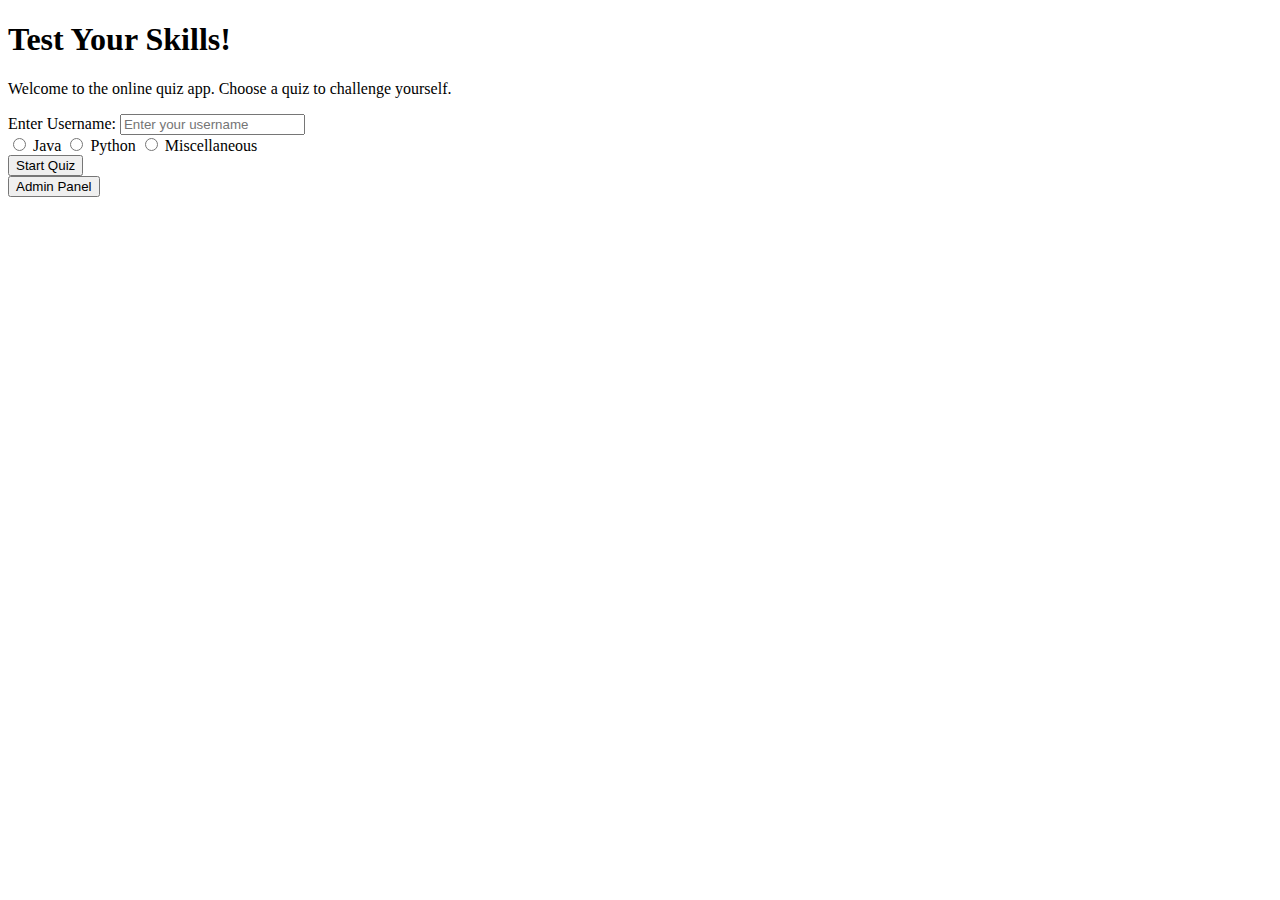
<file: src/main/resources/templates/index.html>
<!DOCTYPE html>
<html xmlns="http://www.w3.org/1999/xhtml"
      xmlns:th="http://www.thymeleaf.org/">
<head>
    <meta charset="UTF-8">
    <meta name="viewport" content="width=device-width, initial-scale=1.0">
    <title>Quiz App</title>
    <link rel="stylesheet" th:href="@{style.css}">
</head>
<div id="home">
<body>
<div class="quiz-container">
    <h1>Test Your Skills!</h1>
    <p>Welcome to the online quiz app. Choose a quiz to challenge yourself.</p>
    <form action="/quiz" method="POST">
        <label for="username">Enter Username:</label>
        <input type="text" id="username" name="username" placeholder="Enter your username" th:required="required">
        <br>
        <label>
    	<input type="radio" name="quiztype" value="java" th:required="required">
    	Java
	  </label>
	
	  <label>
	    <input type="radio" name="quiztype" value="python">
	    Python
	  </label>
	
	  <label>
	    <input type="radio" name="quiztype" value="miscellaneous">
	    Miscellaneous
	  </label><br>
        
        <button class="buttons" type="submit">Start Quiz</button>
        
    </form>
    <button class="buttons" type="button" onclick="location.href='admin'">Admin Panel </button>
    </div> 
</body>
</div>
</html>
</file>
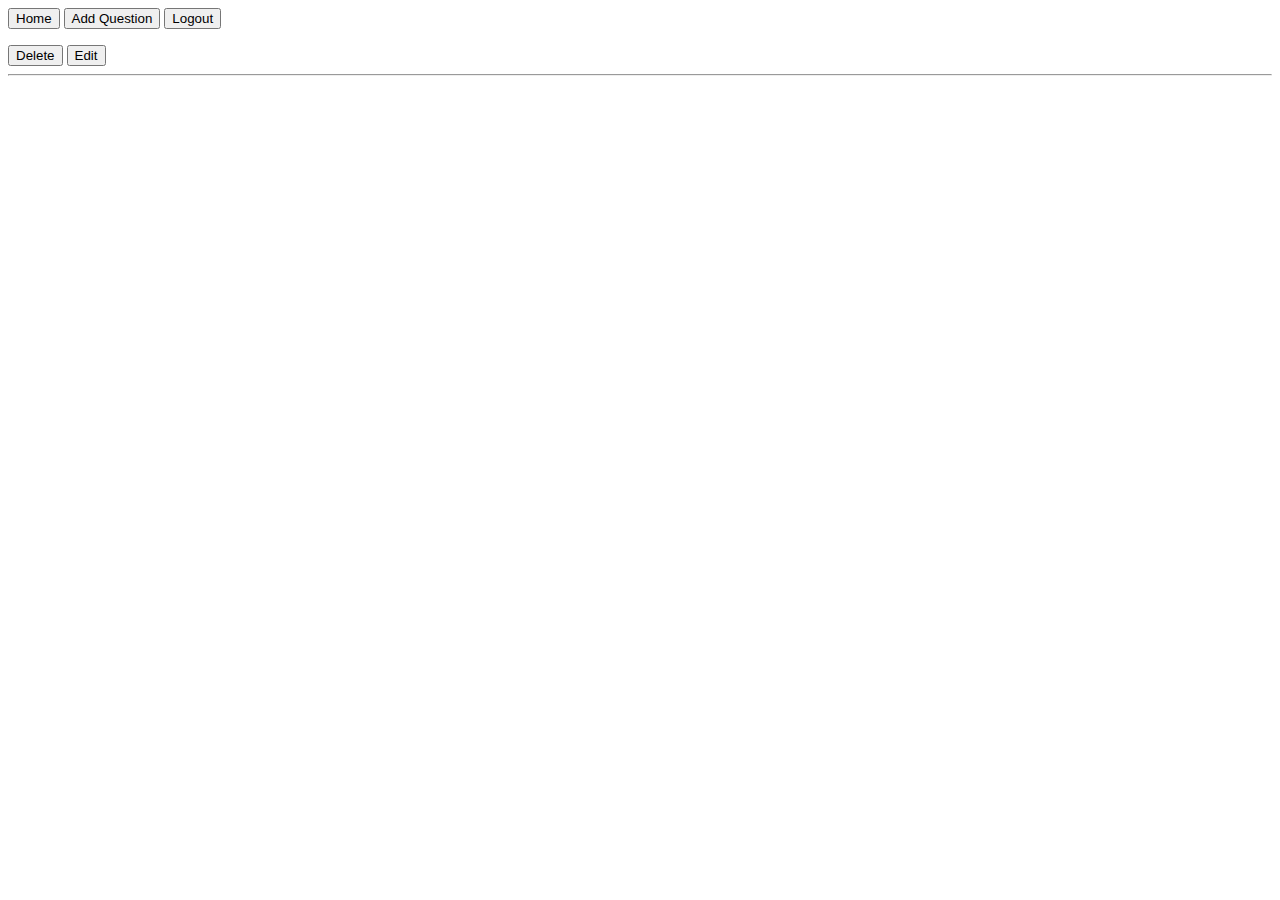
<file: src/main/resources/templates/admin.html>
<!DOCTYPE html>
<html xmlns="http://www.w3.org/1999/xhtml"
      xmlns:th="http://www.thymeleaf.org/">
<meta charset="UTF-8">
<head>
<title>Admin</title>
<link rel="stylesheet" th:href="@{/style.css}"></head>
<body>
	
	<div class="quiz-container">
		
		<button class="topButtons" type="button" th:onclick="window.location.href='/'">Home</button>
		<a th:href="@{/create}">
			<button type="button" class="topButtons" th:onclick="window.location.href='/create'">Add Question</button>
		</a>
		<button class="topButtons" type="button" th:onclick="window.location.href='/logout'">Logout</button>
		<div th:each="ques, i: ${allQuestions.questions}">
	    	<p class="title" th:text="${ques.questionTitle}">
	        </p>
	        	<div class="adminOptions">
					
					<p th:text="${ques.option1}"></p>
					<p th:text="${ques.option2}"></p>
					<p th:text="${ques.option3}"></p>
					<p th:text="${ques.option4}"></p>
					
				</div>
				
	  <p class="rightAnswer" th:text="'Right Answer:- '+${ques.rightAnswer == 1 ? ques.option1 : ques.rightAnswer == 2 ? ques.option2 : ques.rightAnswer == 3 ? ques.option3 : ques.option4}"></p>
				<div class="adminOptions">
					<p th:text="'Difficulty:- '+${ques.difficultyLevel}"</p>				
					<p th:text="'Category:- '+${ques.category}"</p>
				</div>
				<a th:href="@{/delete/{id}(id=${ques.id})}">
					<button type="button" class="featureButtons" onclick="return confirm('Are you sure?')">Delete</button>
				</a>
				<a th:href="@{/edit/{id}(id=${ques.id})}">
					<button type="button" class="featureButtons" onclick="return confirm('Are you sure?')">Edit</button>
				</a>
				<hr>
	        </input>
	    
	    </div>
	
	 </div>
	 
</body>
</html>
</file>
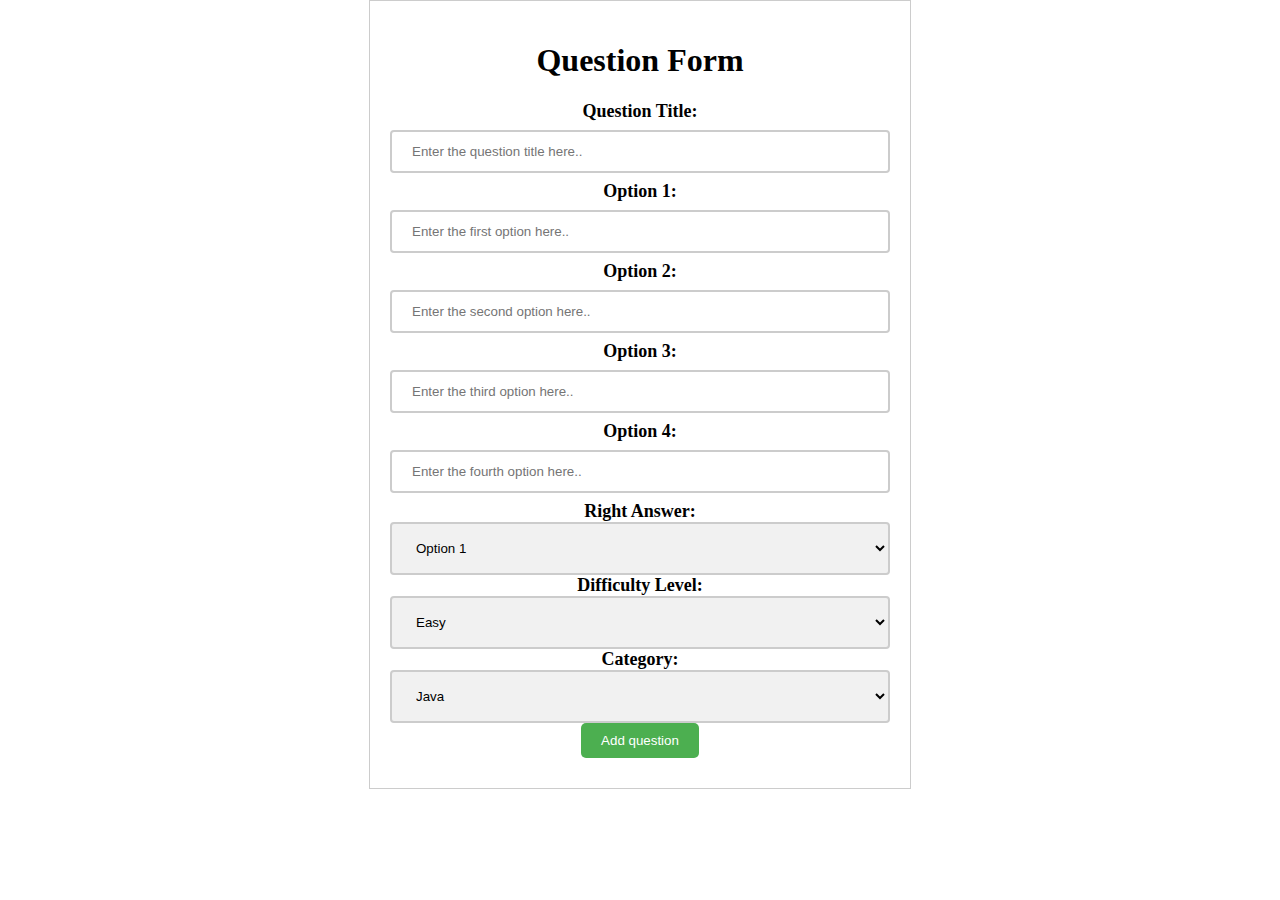
<file: src/main/resources/templates/create.html>
<!DOCTYPE html>
<html>
<head>
  <style>
    /* Style the input fields */
    input[type=text] {
      width: 100%;
      padding: 12px 20px;
      margin: 8px 0;
      box-sizing: border-box;
      border: 2px solid #ccc;
      border-radius: 4px;
    }

    /* Style the select elements */
    select {
      width: 100%;
      padding: 16px 20px;
      border: 2px solid #ccc;
      border-radius: 4px;
      background-color: #f1f1f1;
    }

.quiz-container {
  text-align: center;
  padding: 20px;
  border: 1px solid #ccc;
  margin: 0 auto;
  width: 500px;
}
.buttons {
  background-color: #4CAF50;
  color: white;
  padding: 10px 20px;
  border: none;
  border-radius: 5px;
  cursor: pointer;
  margin-bottom: 10px;
  bottom: 2%;
  position: sticky;  
}
.buttons:hover {
    background-color: #3e8e41;
}
label {
	font-size: 18px;
	font-weight: bold;
}


  </style>
</head>
<body class="quiz-container">

  <h1>Question Form</h1>

  <!-- Create a form element to submit the data -->
  <form action="/add" method="post" th:object="${question}">

    <!-- Create a text input field for the question title -->
    <label for="questionTitle">Question Title:</label>
    <input type="text" id="questionTitle" name="questionTitle" placeholder="Enter the question title here..">

    <!-- Create four text input fields for the options -->
    <label for="option1">Option 1:</label>
    <input type="text" id="option1" name="option1" placeholder="Enter the first option here..">

    <label for="option2">Option 2:</label>
    <input type="text" id="option2" name="option2" placeholder="Enter the second option here..">

    <label for="option3">Option 3:</label>
    <input type="text" id="option3" name="option3" placeholder="Enter the third option here..">

    <label for="option4">Option 4:</label>
    <input type="text" id="option4" name="option4" placeholder="Enter the fourth option here..">

   
    <label for="rightAnswer">Right Answer:</label>
    <select id="rightAnswer" name="rightAnswer">
      <option value=1>Option 1</option>
      <option value=2>Option 2</option>
      <option value=3>Option 3</option>
      <option value=4>Option 4</option>
    </select>

    <!-- Create a dropdown menu for the difficulty level -->
    <label for="difficultyLevel">Difficulty Level:</label>
    <select id="difficultyLevel" name="difficultyLevel">
      <option value="easy">Easy</option>
      <option value="medium">Medium</option>
      <option value="hard">Hard</option>
    </select>

    <!-- Create a dropdown menu for the category -->
    <label for="category">Category:</label>
    <select id="category" name="category">
      <option value="java">Java</option>
      <option value="python">Python</option>
    </select>

    <button class="buttons" type="submit">Add question</button>

  </form>

</body>
</html>
</file>
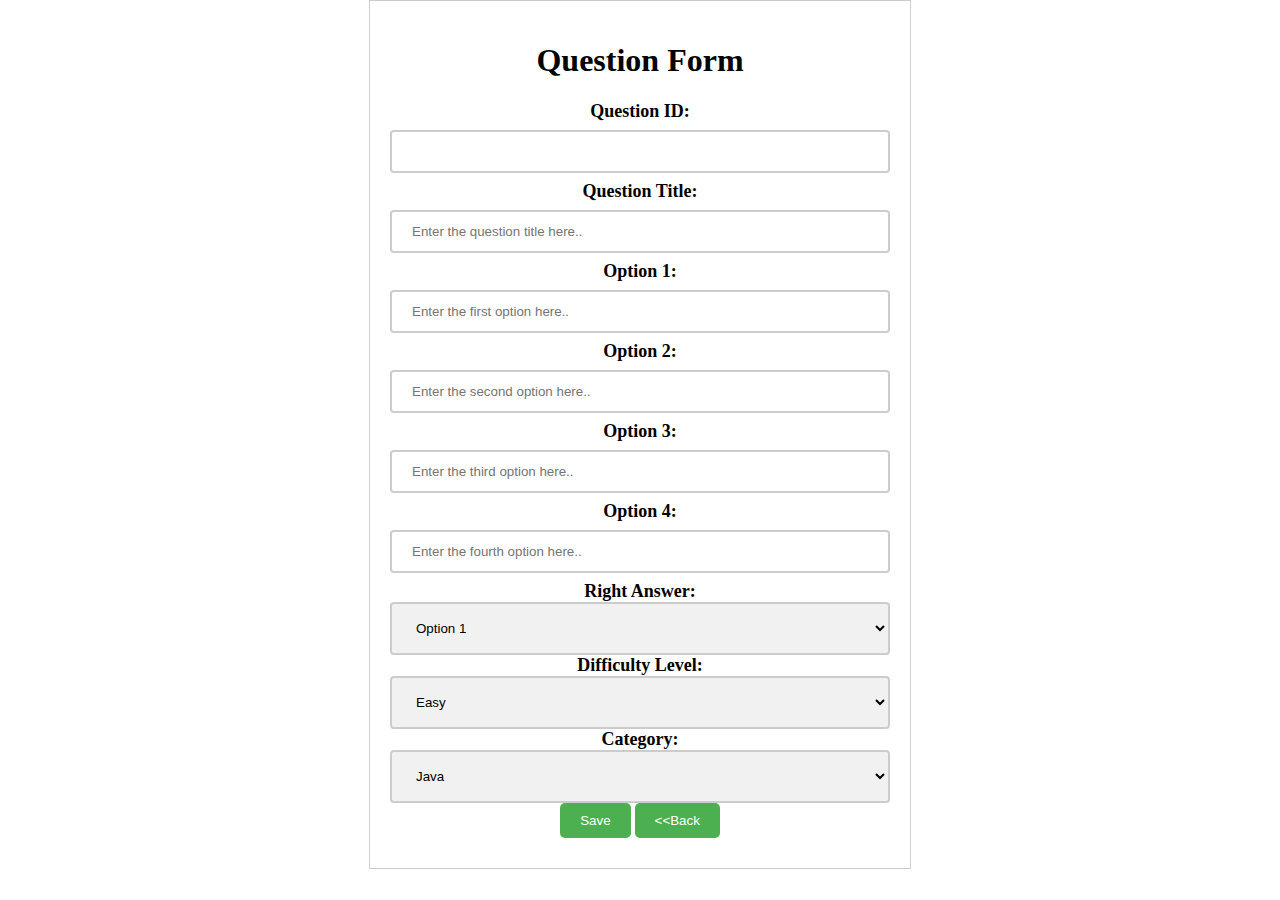
<file: src/main/resources/templates/edit.html>
<!DOCTYPE html>
<html>
<head>
  <style>
    /* Style the input fields */
    input[type=text] {
      width: 100%;
      padding: 12px 20px;
      margin: 8px 0;
      box-sizing: border-box;
      border: 2px solid #ccc;
      border-radius: 4px;
    }

    /* Style the select elements */
    select {
      width: 100%;
      padding: 16px 20px;
      border: 2px solid #ccc;
      border-radius: 4px;
      background-color: #f1f1f1;
    }

.quiz-container {
  text-align: center;
  padding: 20px;
  border: 1px solid #ccc;
  margin: 0 auto;
  width: 500px;
}
.buttons {
  background-color: #4CAF50;
  color: white;
  padding: 10px 20px;
  border: none;
  border-radius: 5px;
  cursor: pointer;
  margin-bottom: 10px;
  bottom: 2%;
  position: sticky;  
}
.buttons:hover {
    background-color: #3e8e41;
}
label {
	font-size: 18px;
	font-weight: bold;
}


  </style>
</head>
<body class="quiz-container">

  <h1>Question Form</h1>

  <!-- Create a form element to submit the data -->
  <form action="/add" method="post" th:object="${question}">
	
    <label for="questionTitle">Question ID:</label>
    <input type="text" id="questionTitle" name="id" th:value="${ques.id}" readonly>
	
	
    <!-- Create a text input field for the question title -->
    <label for="questionTitle">Question Title:</label>
    <input type="text" id="questionTitle" name="questionTitle" placeholder="Enter the question title here.." th:value="${ques.questionTitle}">

    <!-- Create four text input fields for the options -->
    <label for="option1">Option 1:</label>
    <input type="text" id="option1" name="option1" placeholder="Enter the first option here.." th:value="${ques.option1}">

    <label for="option2">Option 2:</label>
    <input type="text" id="option2" name="option2" placeholder="Enter the second option here.." th:value="${ques.option2}">

    <label for="option3">Option 3:</label>
    <input type="text" id="option3" name="option3" placeholder="Enter the third option here.." th:value="${ques.option3}">

    <label for="option4">Option 4:</label>
    <input type="text" id="option4" name="option4" placeholder="Enter the fourth option here.." th:value="${ques.option4}">

   
    <label for="rightAnswer">Right Answer:</label>
    <select id="rightAnswer" name="rightAnswer" th:value=${ques.rightAnswer}>
      <option value=1>Option 1</option>
      <option value=2>Option 2</option>
      <option value=3>Option 3</option>
      <option value=4>Option 4</option>
    </select>

    <!-- Create a dropdown menu for the difficulty level -->
    <label for="difficultyLevel">Difficulty Level:</label>
    <select id="difficultyLevel" name="difficultyLevel" th:value=${ques.difficultyLevel}>
      <option value="easy">Easy</option>
      <option value="medium">Medium</option>
      <option value="hard">Hard</option>
    </select>

    <!-- Create a dropdown menu for the category -->
    <label for="category">Category:</label>
    <select id="category" name="category" th:value=${ques.category}>
      <option value="java">Java</option>
      <option value="python">Python</option>
    </select>

    <button class="buttons" type="submit">Save</button>
    <button class="buttons" type="button" th:onclick="window.location.href='/admin'">&lt;&lt;Back</button>
    

  </form>

</body>
</html>
</file>
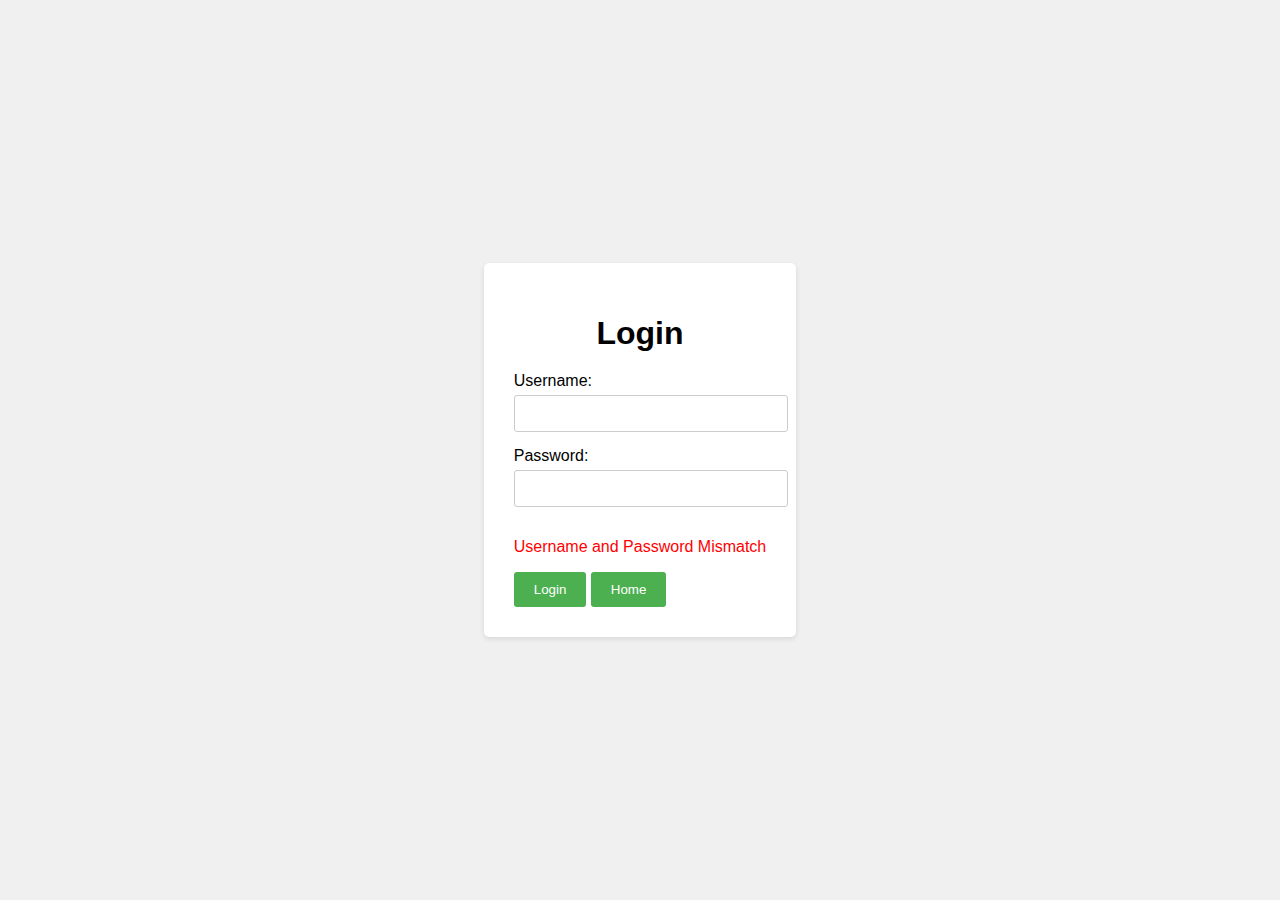
<file: src/main/resources/templates/login.html>
<!DOCTYPE html>
<html xmlns="http://www.w3.org/1999/xhtml"
      xmlns:th="http://www.thymeleaf.org/">
<head>
  <meta charset="UTF-8">
  <meta name="viewport" content="width=device-width, initial-scale=1.0">
  <title>Login Page</title>
  <style>
  	body {
  font-family: sans-serif;
  margin: 0;
  padding: 0;
  display: flex;
  justify-content: center;
  align-items: center;
  min-height: 100vh;
  background-color: #f0f0f0;
}

.container {
  background-color: #fff;
  padding: 30px;
  border-radius: 5px;
  box-shadow: 0 2px 5px rgba(0, 0, 0, 0.1);
}

h1 {
  text-align: center;
  margin-bottom: 20px;
}

label {
  display: block;
  margin-bottom: 5px;
}

input[type="text"],
input[type="password"] {
  width: 100%;
  padding: 10px;
  border: 1px solid #ccc;
  border-radius: 3px;
  margin-bottom: 15px;
}

button {
  background-color: #4CAF50;
  color: white;
  padding: 10px 20px;
  border: none;
  border-radius: 3px;
  cursor: pointer;
}

button:hover {
  opacity: 0.8;
}

.error{
	color:red;
}
  	
  </style>
</head>
<body>
  <div class="container">
    <h1>Login</h1>
    <form th:action="@{/login}" method="post">
      <label for="username">Username:</label>
      <input type="text" id="username" name="username" required>
      <label for="password">Password:</label>
      <input type="password" id="password" name="password" required>
      
      <div th:if="${param.error}" class="error">
      	<p>Username and Password Mismatch</p>
	  </div>
      
      <button type="submit">Login</button>
      <button type="button" th:onclick="window.location.href='/'">Home</button>
      
    </form>
  </div>
</body>
</html>
</file>
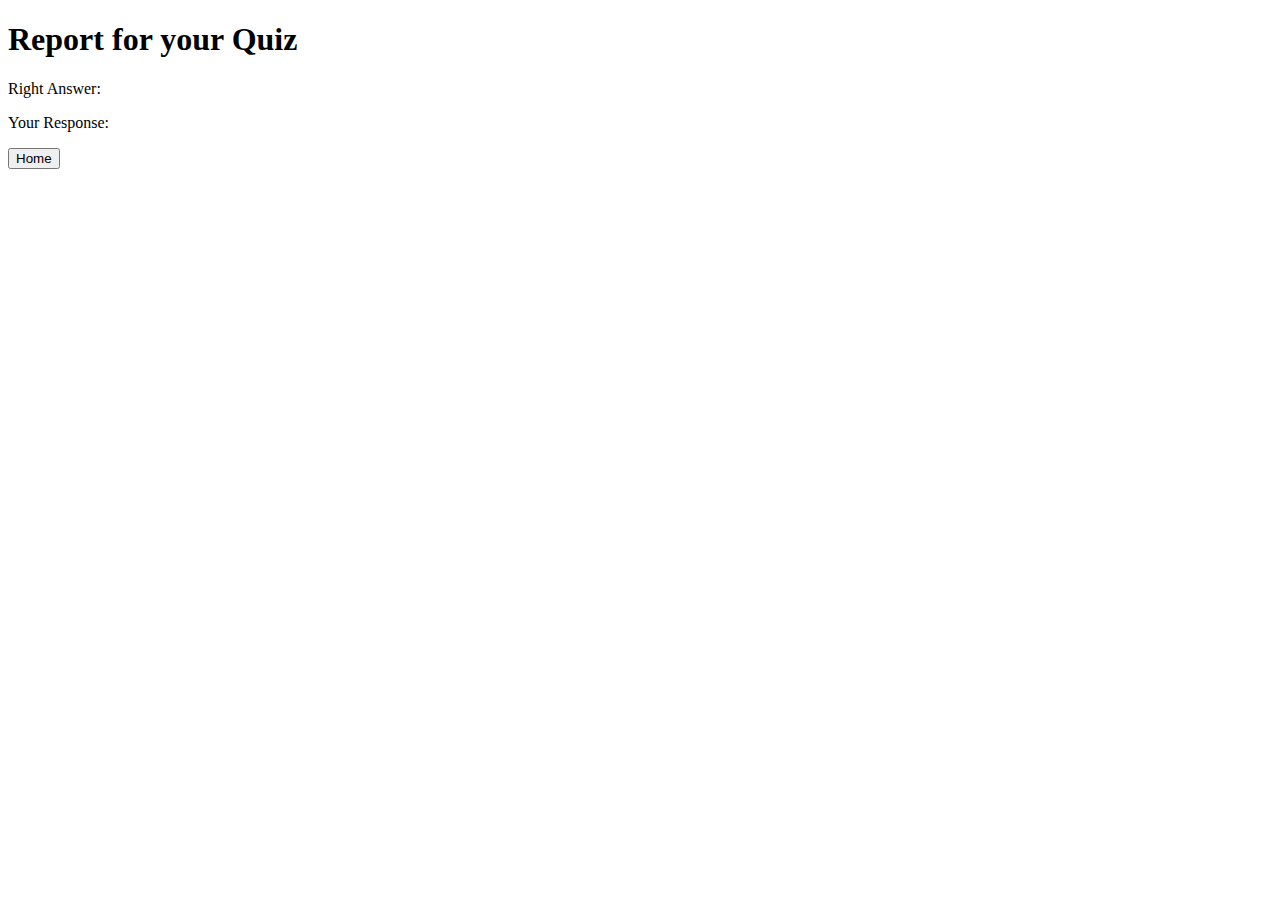
<file: src/main/resources/templates/report.html>
<!DOCTYPE html>
<html xmlns="http://www.w3.org/1999/xhtml"
      xmlns:th="http://www.thymeleaf.org/">
<meta charset="UTF-8">
<head>
<title>Report</title>
<link rel="stylesheet" th:href="@{/style.css}"></head>
<body>
  <div class="quiz-container">
	<h1>Report for your Quiz</h1>
    
      <div id="answers" th:each="ques, i: ${allQuestions.questions}">
      <p class="title"
      th:text="'Question:&nbsp'+${ques.questionTitle}"></p>
    <div class="option">
	  <p class="heading">Right Answer:&nbsp</p>
	  <p class="rightAnswer" th:text="${ques.rightAnswer == 1 ? ques.option1 : ques.rightAnswer == 2 ? ques.option2 : ques.rightAnswer == 3 ? ques.option3 : ques.option4}"></p>
	  </div>
	  <div class="option">
	  <p class="heading">Your Response:&nbsp</p>
	  <p class="responseAnswer" th:text="${allResponse.questions.get(i.index).chose == 1 ? ques.option1 : allResponse.questions.get(i.index).chose == 2 ? ques.option2 : allResponse.questions.get(i.index).chose == 3 ? ques.option3 : allResponse.questions.get(i.index).chose == 4 ? ques.option4 : 'No Answer'}"></p>
	  </div>
     </div>
    <button class="buttons" type="button" th:onclick="window.location.href='/'">Home</button>
    <div id="result">
      </div>
  </div>
</body>
</html>
</file>
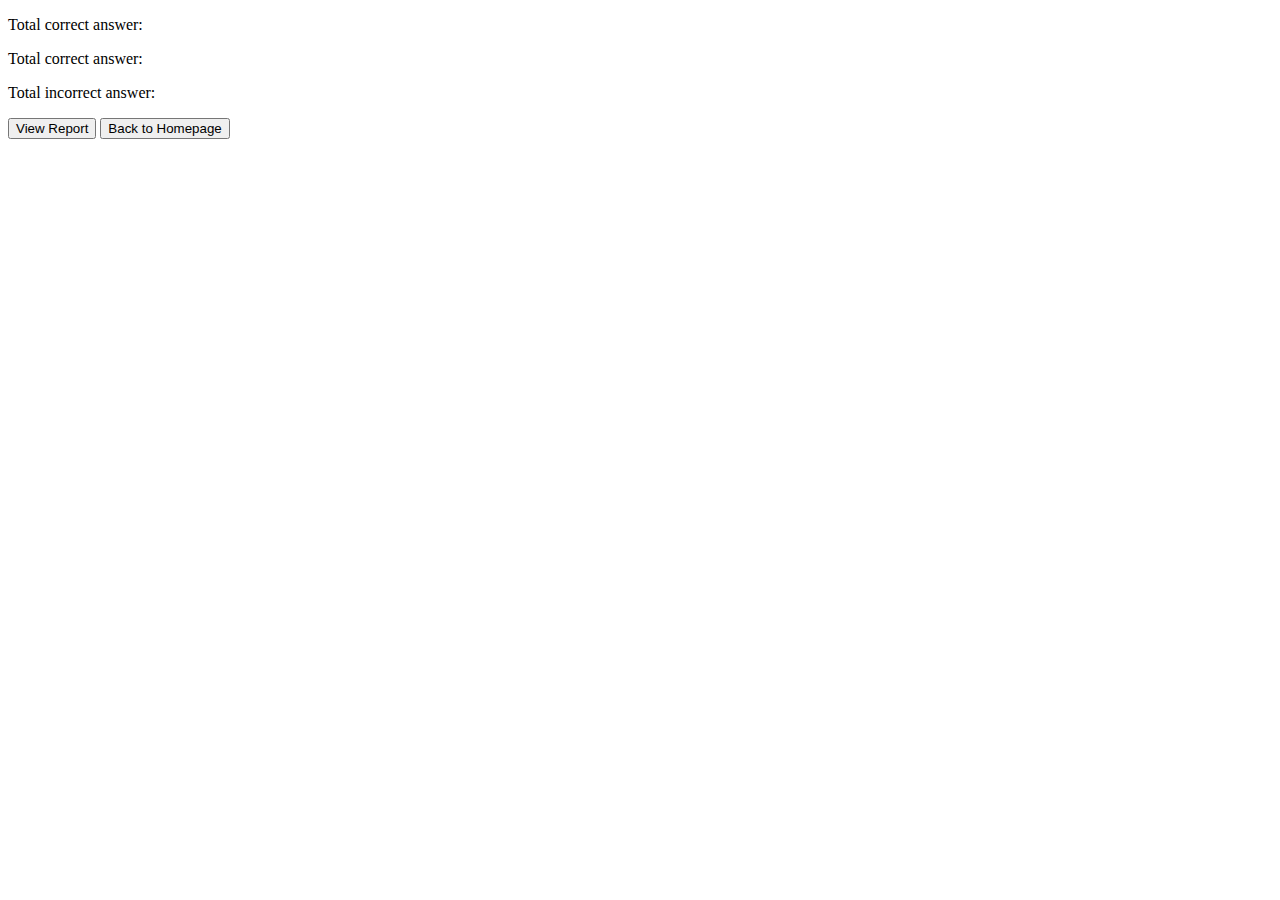
<file: src/main/resources/templates/result.html>
<!DOCTYPE html>
<html xmlns="http://www.w3.org/1999/xhtml"
      xmlns:th="http://www.thymeleaf.org/">
<meta charset="UTF-8">
<head>
<title>Result</title>
<link rel="stylesheet" th:href="@{/style.css}"></head>
<body class="quiz-container">

			<div class="result">
				<p>Total correct answer:</p>
				<p th:if="${result}" th:text="${result.username}"></p>
			</div>

			<div class="result">
				<p>Total correct answer:</p>
				<p th:if="${result}" th:text="${result.totalCorrect}"></p>
			</div>
			
			<div class="result">
				<p>Total incorrect answer:</p>
				<p th:if="${result}" th:text="${totalNoOfQ} - ${result.totalCorrect}"></p>
			</div>
			
			<div class="">
				<button class="buttons" type="button" th:onclick="window.location.href='/report'">View Report</button>
				<button class="buttons" type="button" th:onclick="window.location.href='/'">Back to Homepage</button>
			</div>

</body>
</html>
</file>
